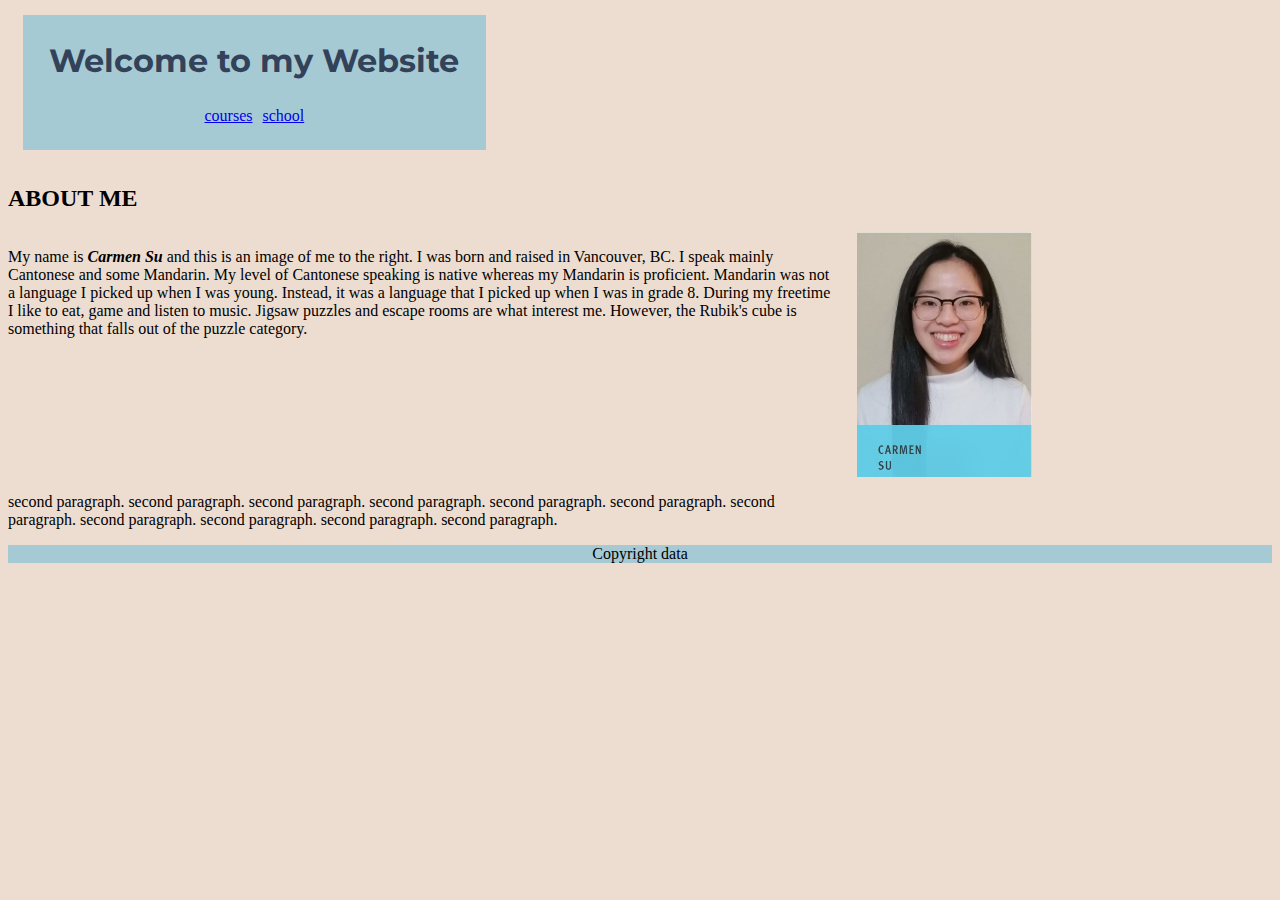
<file: index.html>
<!DOCTYPE html> 
<html lang="en" > 
  <head>
    <link href="css/stylesheet.css" rel="stylesheet">
    <link href="https://fonts.googleapis.com/css2?family=Montserrat:wght@500&display=swap" rel="stylesheet">
    <title>Carmen's Personal Website</title>
  </head>
  <body>
    <main>
      <div>
        <header><h1 id="headfont">Welcome to my Website</h1>
        <nav>
          <a href ="misc/courses.html" title ="Courses">courses</a>
          <a href ="misc/school.html" title ="School">school</a>
        </nav>
        </header>
      </div>
      <section class="p">
      <h2>ABOUT ME</h2>
        <img src="images/my_image.jpg" alt="Picture of Carmen" height="245" width="175">
          <p> My name is <em><strong>Carmen Su</strong></em> and this is an image of me to the right. I was born and raised in Vancouver, BC.
          I speak mainly Cantonese and some Mandarin. My level of Cantonese speaking is native whereas my Mandarin
          is proficient. Mandarin was not a language I picked up when I was young. Instead, it was a
          language that I picked up when I was in grade 8. During my freetime I like to eat, game and listen to music. Jigsaw puzzles and escape
          rooms are what interest me. However, the Rubik's cube is something that falls out of the puzzle category.
          </p>
          <p class="secondp"> second paragraph. second paragraph. second paragraph. second paragraph. second paragraph. second paragraph. second paragraph.
            second paragraph. second paragraph. second paragraph. second paragraph.
          </p> 
      </section>    
      </main>  
      <footer>Copyright data</footer>
    </body> 
</html>
</file>
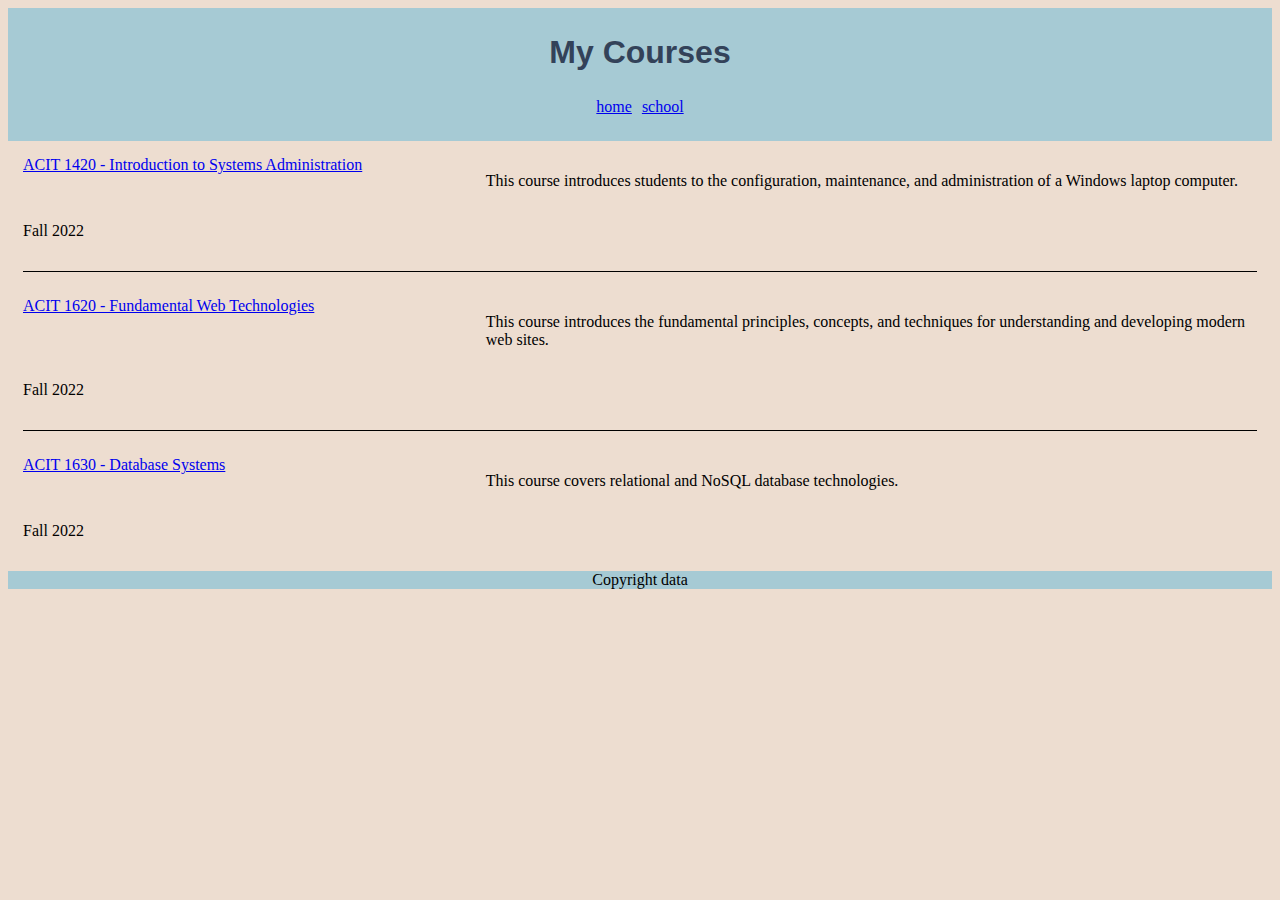
<file: misc/courses.html>
<html>
    <head>
        <link href="../css/stylesheet.css" rel="stylesheet">
        <meta name="viewport" content="width=device-width, initial-scale=1.0">
        <script defer src="../script/script.js"></script>
    </head>
    <body>
        <header>
        <h1 id = "headfont">My Courses</h1>
        <nav>
            <a href ="../index.html" title ="home">home</a>
            <a href ="school.html" title ="school">school</a>
        </nav>
        </header>

        <div>
            <a href="https://www.bcit.ca/outlines/20223048460/" title ="ACIT 1420">ACIT 1420 - Introduction to Systems Administration</a>
            <p class="time">Fall 2022</p>
            <p class="description">This course introduces students to the configuration, maintenance, and administration of a Windows laptop computer. </p>
        </div>
        <div class="bordermiddle">
            <a href="https://www.bcit.ca/outlines/20223048460/" title ="ACIT 1620">ACIT 1620 - Fundamental Web Technologies</a>
            <p class="time">Fall 2022</p>
            <p class="description">This course introduces the fundamental principles, concepts, and techniques for understanding and developing modern web sites.</p>
        </div>
        <div class="bordermiddle">
            <a href="https://www.bcit.ca/outlines/20223048468/" title ="ACIT 1630">ACIT 1630 - Database Systems</a>
            <p class="time">Fall 2022</p>
            <p class="description">This course covers relational and NoSQL database technologies.</p>
        </div>
        </section>
        <footer>Copyright data</footer>
    </body>
</html>
</file>
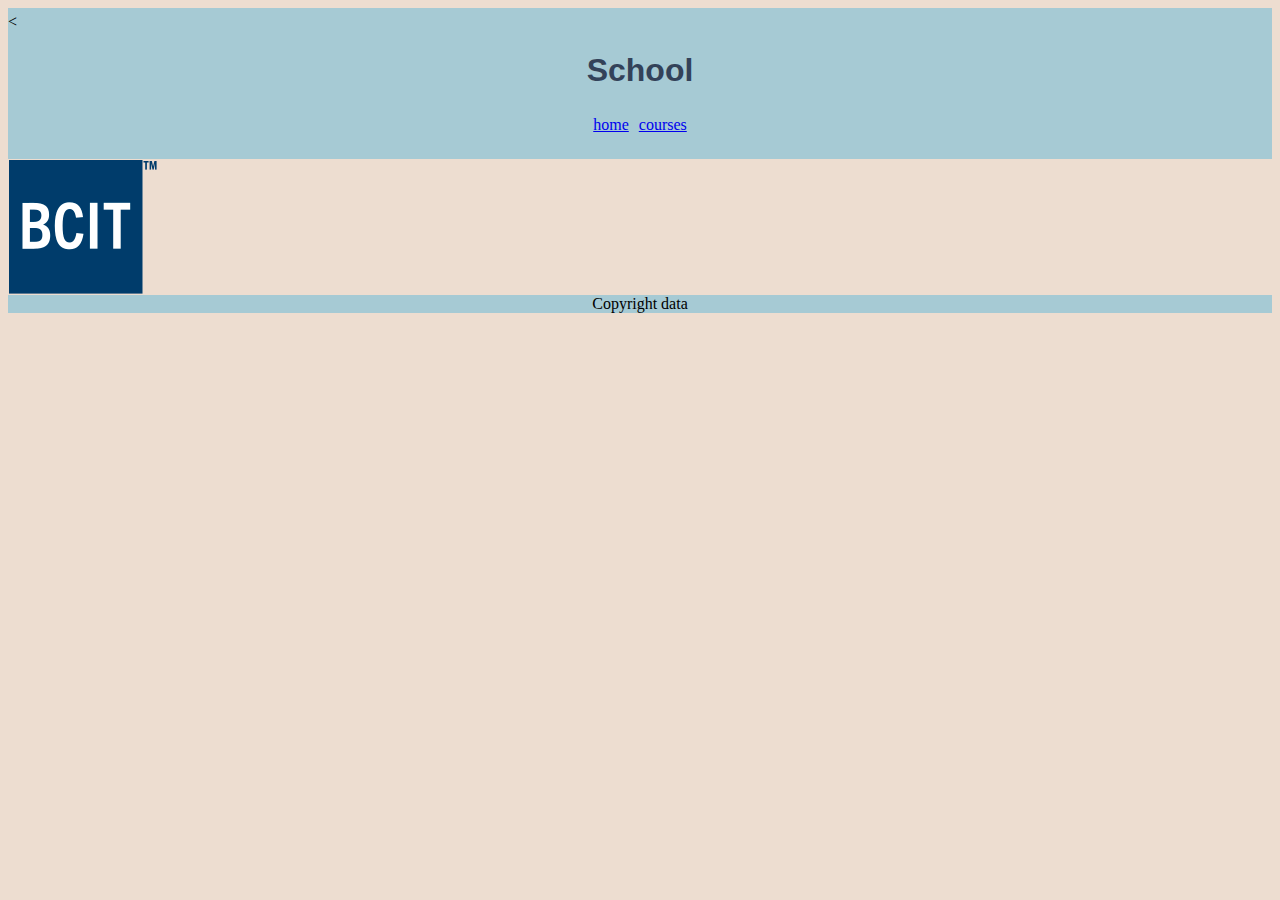
<file: misc/school.html>
<html>
    <head>
        <link href="../css/stylesheet.css" rel="stylesheet">
    </head>
    <body>
        <header><
        <section>
        <h1 id="headfont">School</h1>
        <nav>
            <a href ="../index.html" title ="home">home</a>
            <a href ="courses.html" title ="courses">courses</a>
        </nav>
        </header>
        <a href= "https://www.bcit.ca" title = "LINK TO BCIT" > 
            <img src="../images/bcit_logo.png" alt="bcit logo"> 
        </a>
        </section>
        <footer>Copyright data</footer>
    </body>
</html>
</file>
<file: css/stylesheet.css>
body{
    background-color: #EDDDD0;
}

nav{
    text-align: center;
    display: flex;
    flex-direction: column;
}
.p{
    display: grid;
    grid-template-columns: 2fr 1fr;
    column-gap: 20px;
}

.p img{
    grid-row: 2;
    grid-column: 2/3;

}
.p h2{
    grid-column: 1 / -1;
}
.p p:first-child{
    grid-row: 2/3;
}
.secondp{
    grid-row: 3/4;
}
header{
    background-color: #A6CAD4;
    padding-top: 5px;
    padding-bottom: 20px;
}
#headfont{
    font-family: 'Montserrat', sans-serif;
    color: #334259;
    text-align: center;
}

footer{
    background-color: #A6CAD4;
    text-align: center;
}

div{
    margin: 15px;
}

.bordermiddle{
    border-top:black 1px solid;
    padding-top: 2%;
}

@media screen and (min-width:600px){
    nav{
        justify-content: center;
        flex-direction: row;
    }

    nav a {
        padding: 5px
    }

    div{
        display: grid;
        grid-template-columns: 3fr 5fr;
    }

    .time{
        grid-row: 3/3;
    }

}
</file>
